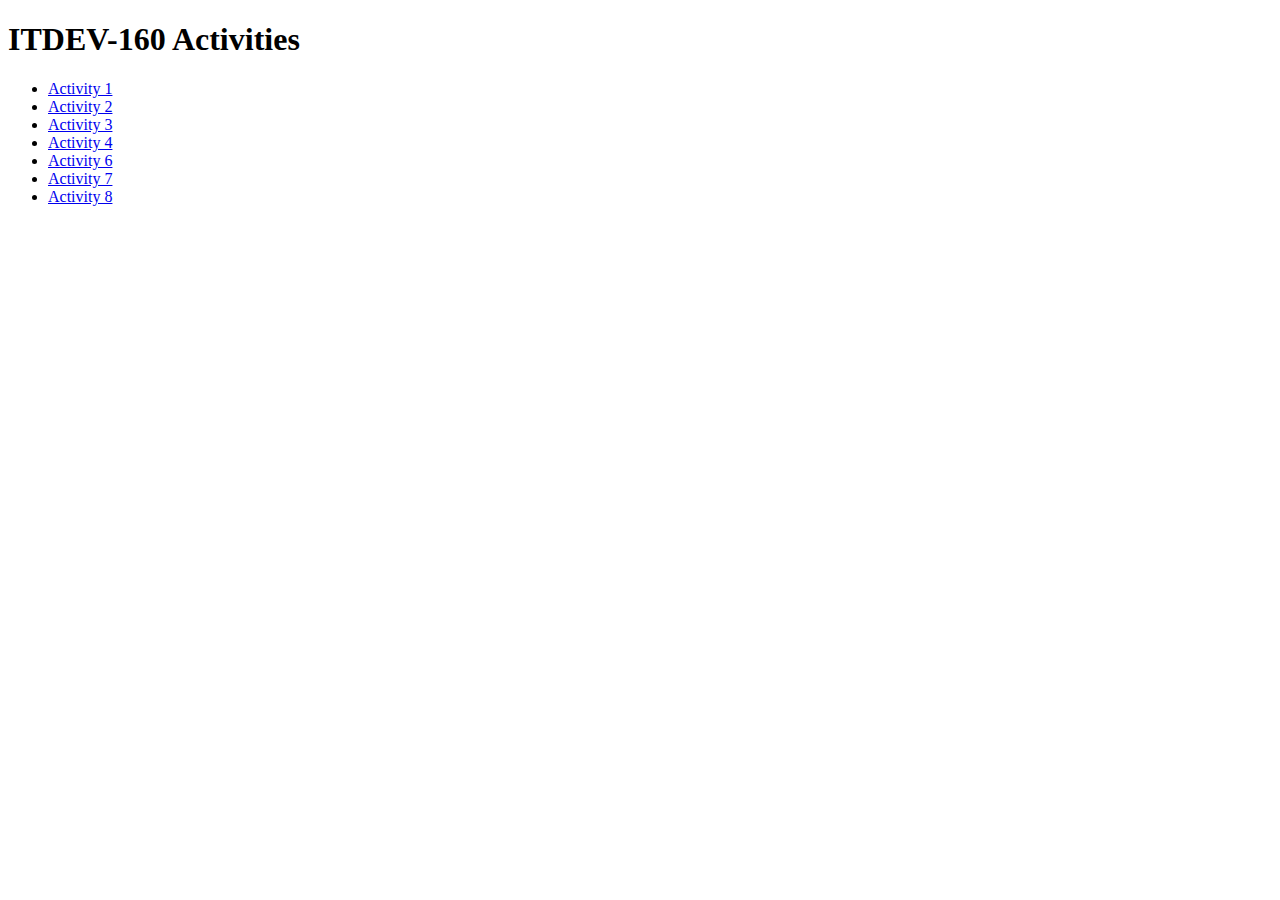
<file: index.html>
<!DOCTYPE html>
<html lang="en">
<head>
  <meta charset="UTF-8">
  <meta http-equiv="X-UA-Compatible" content="IE=edge">
  <meta name="viewport" content="width=device-width, initial-scale=1.0">
  <title>ITDEV-160 Activities</title>
</head>
<body><h1>ITDEV-160 Activities</h1>
  <ul>
    <li><a href="activity-1/index.html">Activity 1</a></li>
    <li><a href="activity-2/index.html">Activity 2</a></li>
    <li><a href="activity-3/index.html">Activity 3</a></li>
    <li><a href="activity-4/index.html">Activity 4</a></li>
    <li><a href="activity-6/index.html">Activity 6</a></li>
    <li><a href="activity-7/index.html">Activity 7</a></li>
    <li><a href="activity-8/index.html">Activity 8</a></li>
  </ul>
</body>
</html>
</file>
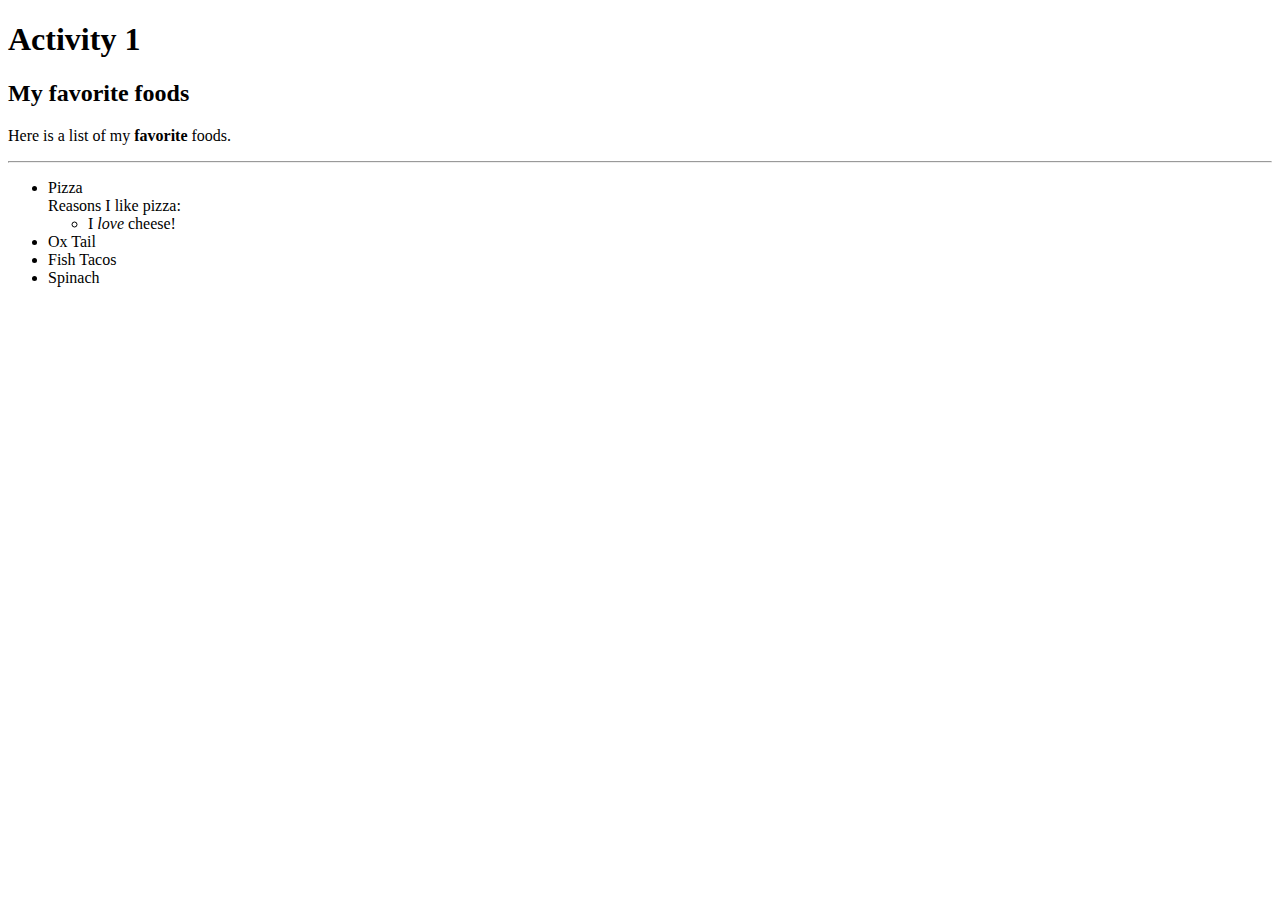
<file: activity-1/index.html>
<!DOCTYPE html>
<html lang="en">
<head>
  <meta charset="UTF-8">
  <meta http-equiv="X-UA-Compatible" content="IE=edge">
  <meta name="viewport" content="width=device-width, initial-scale=1.0">
  <title>Activity 1</title>
</head>
<body>
  <h1>Activity 1</h1>
  <h2>My favorite foods</h2>
  <p>Here is a list of my <strong>favorite</strong> foods.</p>
  <hr>
  <ul>
    <li>Pizza
      <div>Reasons I like pizza:</div>
      <ul>
        <li>I <em>love</em> cheese!</li>
      </ul>
    </li>
    <li>Ox Tail</li>
    <li>Fish Tacos</li>
    <li>Spinach</li>
  </ul>
</body>
</html>
</file>
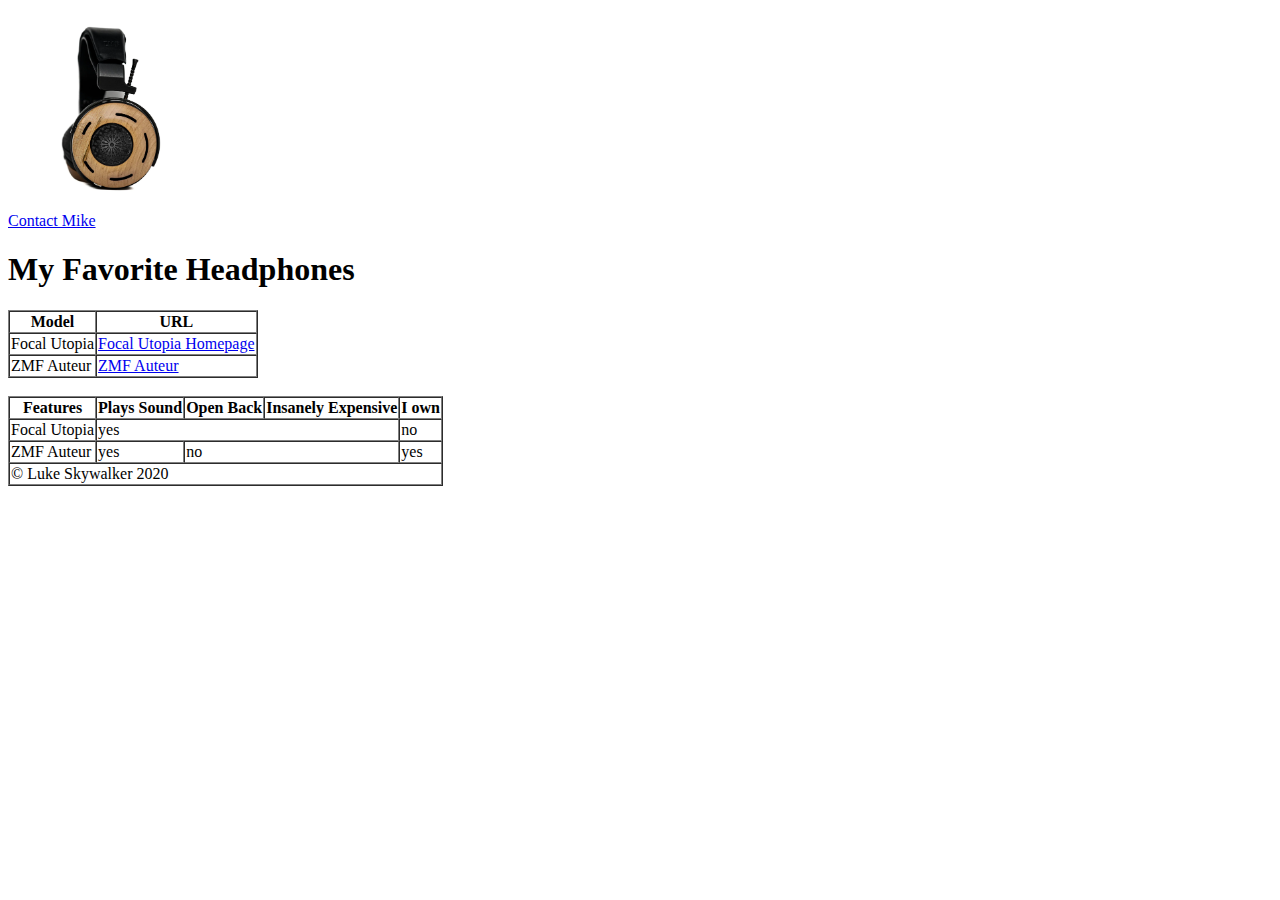
<file: activity-2/index.html>
<!DOCTYPE html>
<html lang="en">
<head>
  <meta charset="UTF-8">
  <meta http-equiv="X-UA-Compatible" content="IE=edge">
  <meta name="viewport" content="width=device-width, initial-scale=1.0">
  <title>Activity 2</title>
</head>
<body>
  <img src="images/headphones.webp" alt="ZMF Auteur" width="200px" height="200px">
  <br>
  <a href="mailto:mike@fake.com">Contact Mike</a>
  <h1>My Favorite Headphones</h1>
  <!-- Simple Table -->
  <table id="simple-table" border="1" cellspacing="0">
    <tr>
      <th>Model</th>
      <th>URL</th>
    </tr>
    <tr>
      <td>Focal Utopia</td>
      <td>
        <a href="https://www.moon-audio.com/focal-utopia-2022-headphones.html?sku=utopia-2022&gclid=EAIaIQobChMIktGA_ZmJ_QIVSm1vBB2RGALcEAQYBCABEgLMN_D_BwE"
          target="_blank">Focal Utopia Homepage</a>
      </td>
    </tr>
    <tr>
      <td>ZMF Auteur</td>
      <td>
        <a href="https://www.zmfheadphones.com/auteur-eikon" target="_blank">ZMF Auteur</a>
      </td>
    </tr>
  </table>
  <br>

  <table id="complex-table" border="1" cellspacing="0">
    <thead>
      <tr>
        <th>Features</th>
        <th scope="column">Plays Sound</th>
        <th scope="column">Open Back</th>
        <th scope="column">Insanely Expensive</th>
        <th scope="column">I own</th>
      </tr>
    </thead>
    <tbody>
      <tr>
        <td scope="row">Focal Utopia</td>
        <td colspan="3">yes</td>
        <td>no</td>
      </tr>
      <tr>
        <td scope="row">ZMF Auteur</td>
        <td>yes</td>
        <td colspan="2">no</td>
        <td>yes</td>
      </tr>
    </tbody>
    <tfoot>
      <td colspan="5">&copy; Luke Skywalker 2020</td>
    </tfoot>
  </table>

</body>
</html>
</file>
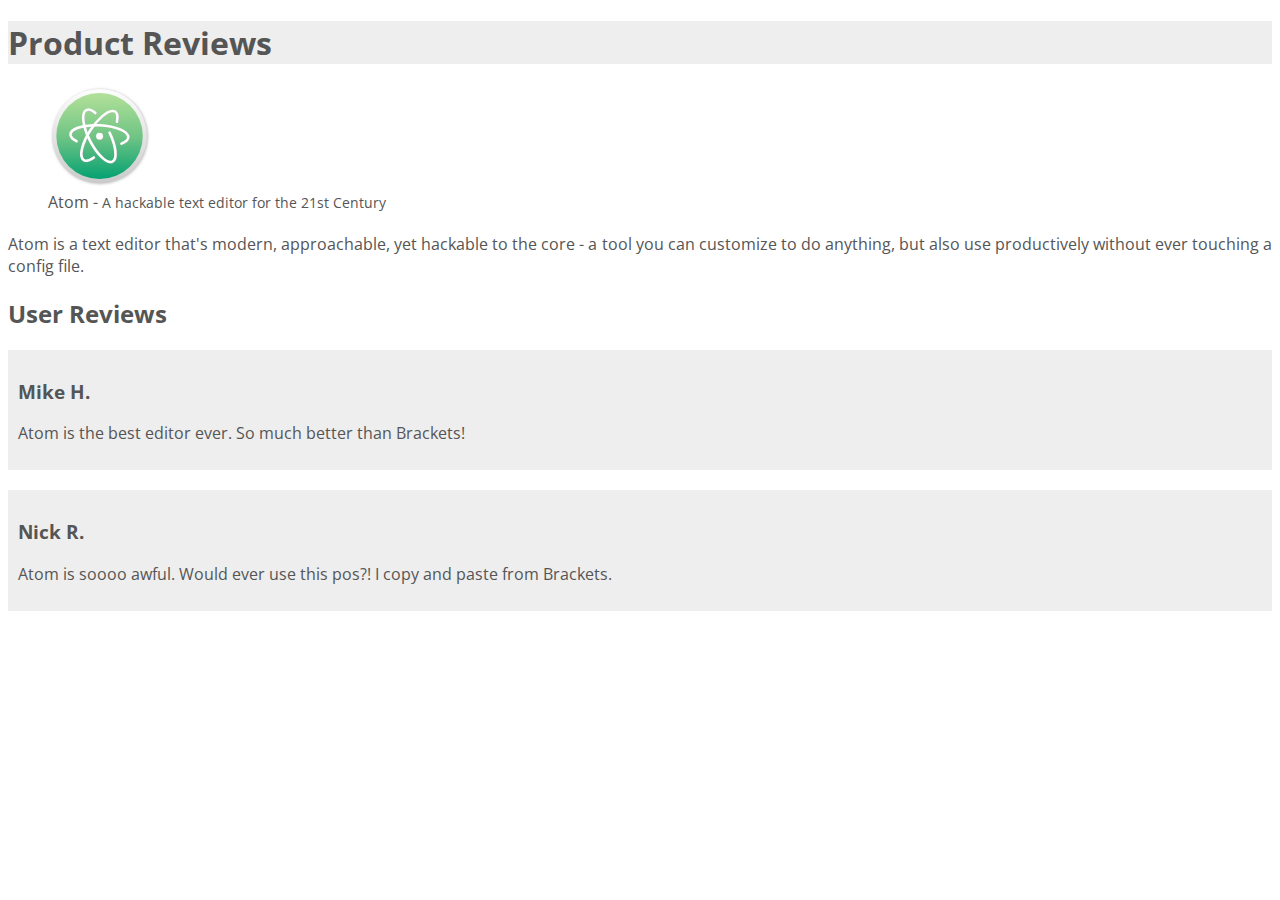
<file: activity-3/index.html>
<!DOCTYPE html>
<html lang="en">
<head>
  <meta charset="UTF-8">
  <meta http-equiv="X-UA-Compatible" content="IE=edge">
  <meta name="viewport" content="width=device-width, initial-scale=1.0">
  <title>Product Reviews</title>
  <link rel="stylesheet" type="text/css" href="https://fonts.googleapis.com/css?family=Open+Sans">
  <link rel="stylesheet" href="css/master.css">
</head>
<body>
  <header>
    <h1>Product Reviews</h1>
  </header>
  <main>
    <figure>
      <img src="images/Atom.svg" alt="Atom text editor">
      <figcaption>
        Atom - <span>A hackable text editor for the 21st Century</span>
      </figcaption>
    </figure>
    <p id="product-description">
      Atom is a text editor that's modern, approachable, yet hackable to the core - 
      a tool you can customize to do anything, but also use productively without ever touching a config file.
    </p>
    <h2> User Reviews</h2>
    <div class="review">
      <h3>Mike H.</h3>
      <p>Atom is the best editor ever. So much better than Brackets!</p>
    </div>
    <div class="review">
      <h3>Nick R.</h3>
      <p>Atom is soooo awful. Would ever use this pos?! I copy and paste from Brackets.</p>
    </div>
  </main>
  <footer></footer>
</body>
</html>
</file>
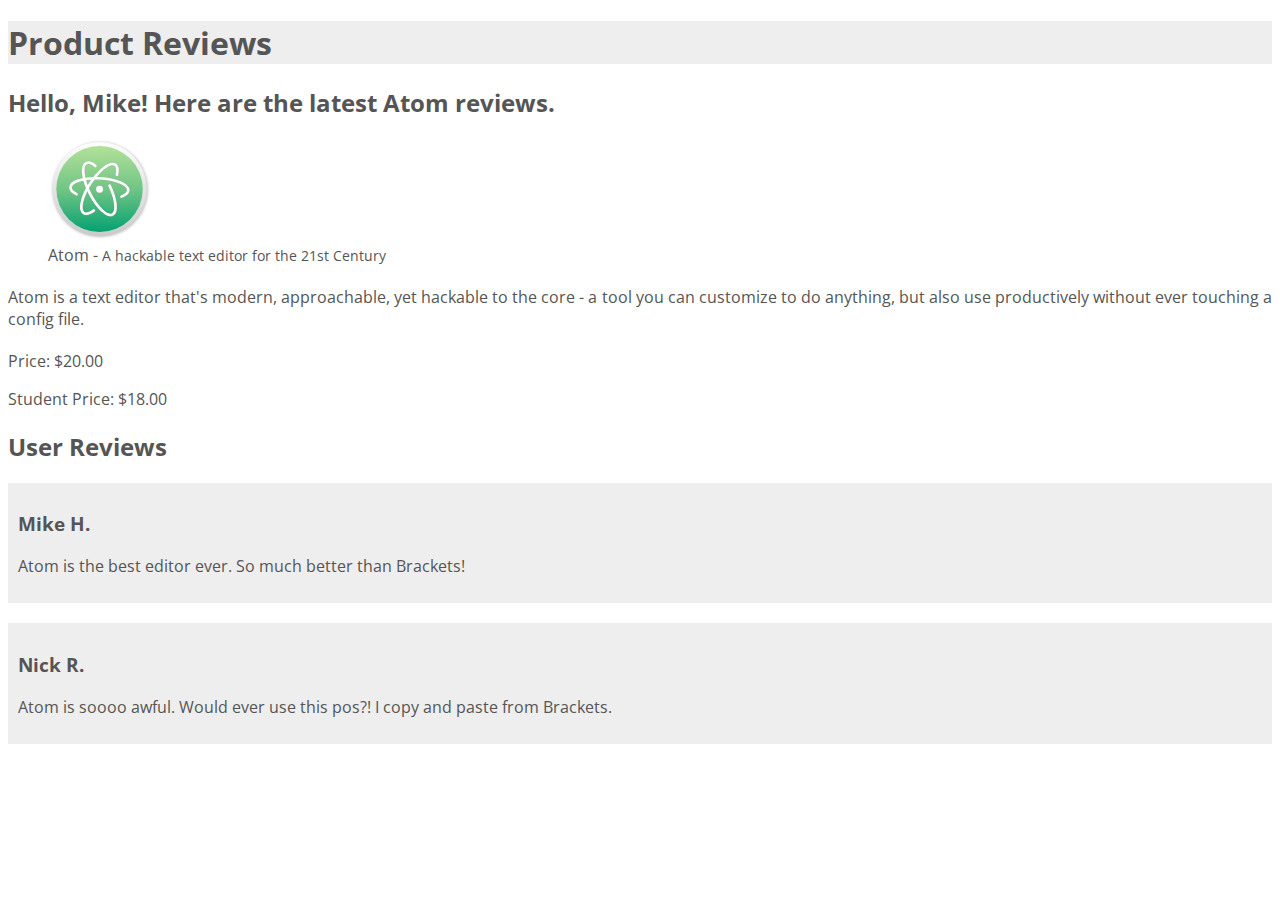
<file: activity-4/index.html>
<!DOCTYPE html>
<html lang="en">
<head>
  <meta charset="UTF-8">
  <meta http-equiv="X-UA-Compatible" content="IE=edge">
  <meta name="viewport" content="width=device-width, initial-scale=1.0">
  <title>Product Reviews</title>
  <link rel="stylesheet" type="text/css" href="https://fonts.googleapis.com/css?family=Open+Sans">
  <link rel="stylesheet" href="css/master.css">
</head>
<body>
  <header>
    <h1>Product Reviews</h1>
    <h2 id="greeting"></h2>
  </header>
  <main>
    <figure>
      <img src="images/Atom.svg" alt="Atom text editor">
      <figcaption>
        Atom - <span>A hackable text editor for the 21st Century</span>
      </figcaption>
    </figure>
    <p id="product-description">
      Atom is a text editor that's modern, approachable, yet hackable to the core - 
      a tool you can customize to do anything, but also use productively without ever touching a config file.
    </p>
    <p>Price: $<span id="price"></span></p>
    <p>Student Price: $<span id="student-price"></span></p>
    <h2>User Reviews</h2>
    <div class="review">
      <h3>Mike H.</h3>
      <p>Atom is the best editor ever. So much better than Brackets!</p>
    </div>
    <div class="review">
      <h3>Nick R.</h3>
      <p>Atom is soooo awful. Would ever use this pos?! I copy and paste from Brackets.</p>
    </div>
  </main>
  <footer></footer>
  <script src="js/scripts.js"></script>
</body>
</html>
</file>
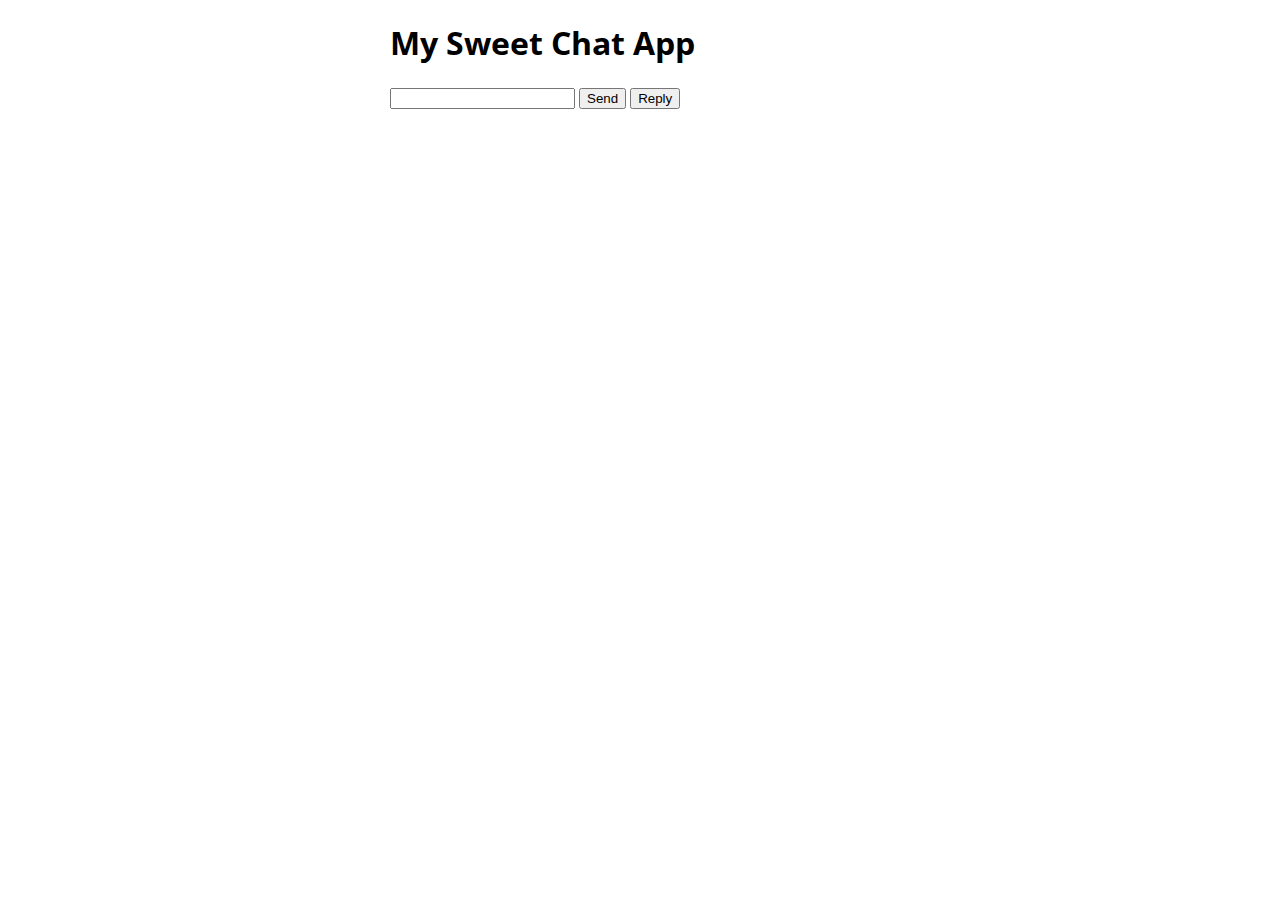
<file: activity-6/index.html>
<!DOCTYPE html>
<html lang="en">
<head>
  <meta charset="UTF-8">
  <meta http-equiv="X-UA-Compatible" content="IE=edge">
  <meta name="viewport" content="width=device-width, initial-scale=1.0">
  <title>My Sweet Chat App</title>
  <link rel="stylesheet" type="text/css" href="https://fonts.googleapis.com/css?family=Open+Sans">
  <link rel="stylesheet" href="css/styles.css">
</head>
<body>
  <header>
    <h1>My Sweet Chat App</h1>
  </header>
  <main>
    <section id="message-container" class="messages"></section>
    <section>
      <input type="text" id="message-input">
      <button id="send-button">Send</button>
      <button id="reply-button">Reply</button>
    </section>
  </main>
  <script src="js/scripts.js"></script>
</body>
</html>
</file>
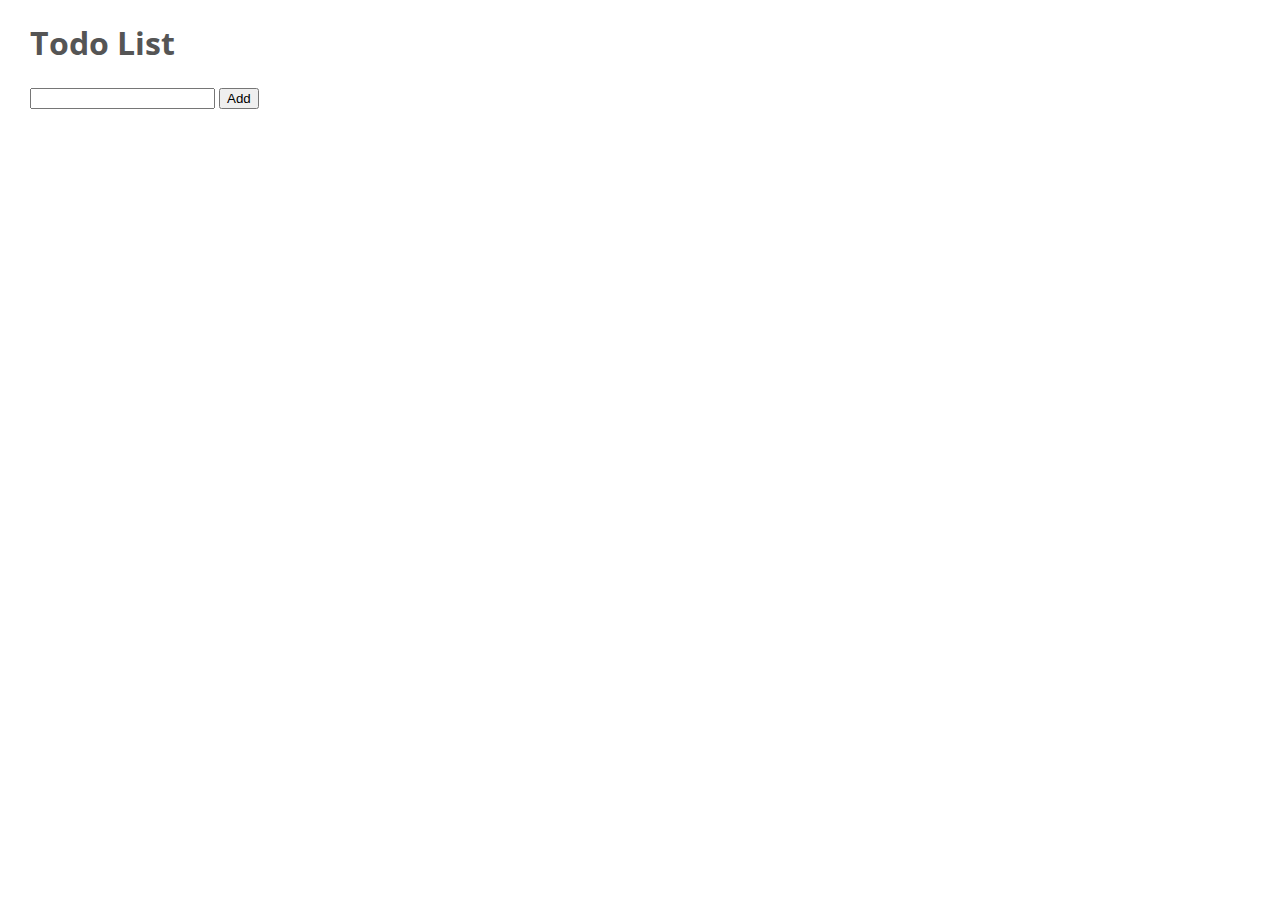
<file: activity-7/index.html>
<!DOCTYPE html>
<html lang="en">
<head>
    <meta charset="UTF-8">
    <meta http-equiv="X-UA-Compatible" content="IE=edge">
    <meta name="viewport" content="width=device-width, initial-scale=1.0">
    <title>Todo List</title>
    <link rel="stylesheet" type="text/css" href="https://fonts.googleapis.com/css?family=Open+Sans">
    <link rel="stylesheet" href="css/styles.css">
</head>
<body>
    <header>
        <h1>Todo List</h1>
    </header>
    <main>
        <section>
            <input type="text" id="input-task">
            <button id="add-task">Add</button>
        </section>
        <section id="todo-list-container">
            <ol id="active-list"></ol>
            <ul id="completed-list"></ul>
        </section>
    </main>
    <script src="js/scripts.js"></script>
</body>
</html>
</file>
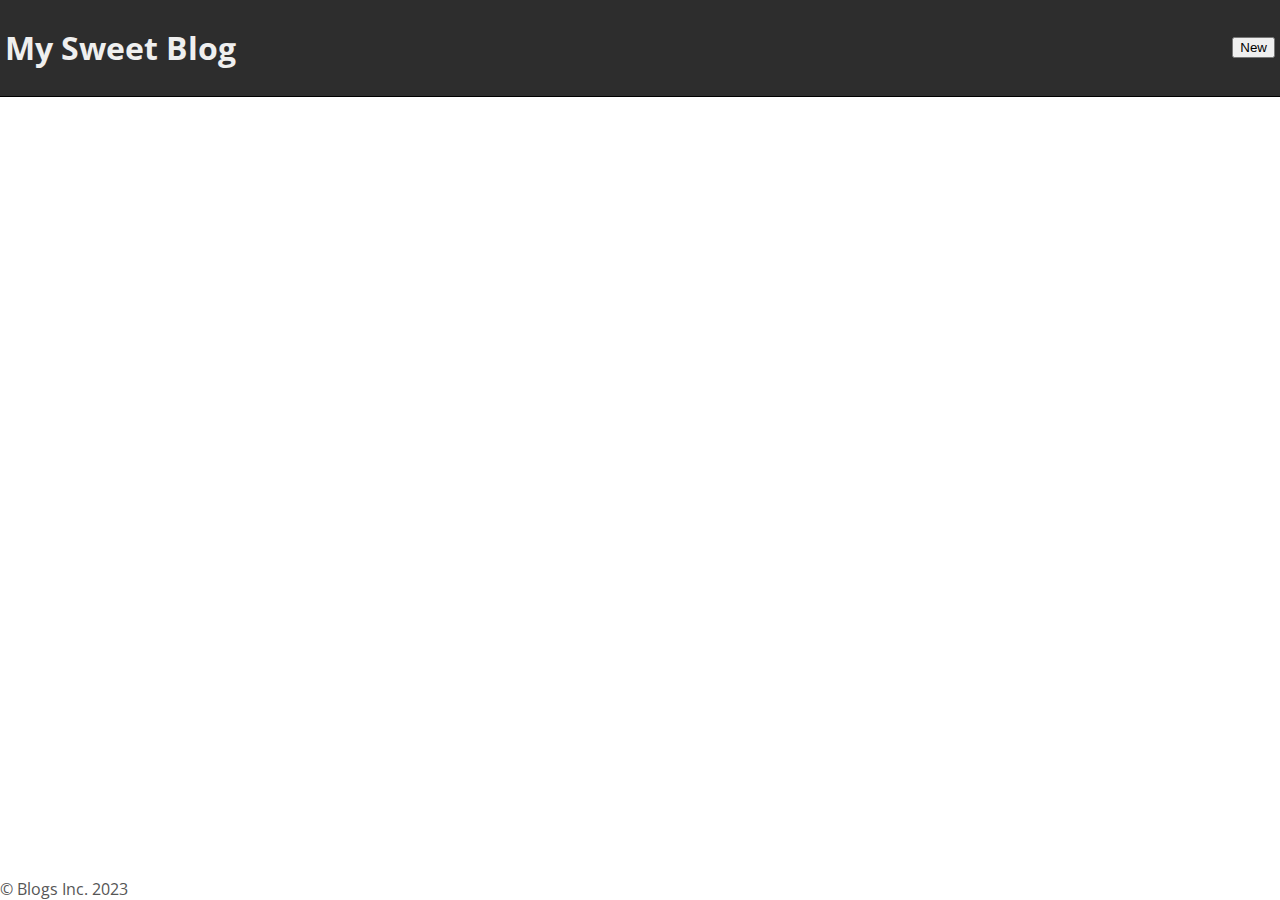
<file: activity-8/index.html>
<!DOCTYPE html>
<html lang="en">
<head>
  <meta charset="UTF-8">
  <meta http-equiv="X-UA-Compatible" content="IE=edge">
  <meta name="viewport" content="width=device-width, initial-scale=1.0">
  <title>Document</title>
  <link rel="stylesheet" type="text/css" href="https://fonts.googleapis.com/css?family=Open+Sans">
  <link rel="stylesheet" href="css/styles.css">
</head>
<body>
  <header>
    <h1 class="header-title">My Sweet Blog</h1>
    <div class="header-menu">
      <button id="new-button">New</button>
    </div>
  </header>
  <main>
    <section id="display-content"></section>
  </main>
  <footer>
    &copy; Blogs Inc. 2023
  </footer>

  <!-- Modal Dialog (hidden by default)-->
  <div class="modal" id="modal-dialog">
    <section>
      <h2>Title</h2>
      <input type="text" id="edit-title-text">
      <span id="edit-title-message"></span>
    </section>
    <section>
      <h2>Content</h2>
      <textarea name="edit-content-text" id="edit-content-text" cols="80" rows="8"></textarea>
      <span id="edit-content-message"></span>
    </section>
    <footer>
      <button id="cancel-button">Cancel</button>
      <button id="save-button">Save</button>
    </footer>
  </div>
  <div id="modal-backdrop"></div>
  <script src="js/scripts.js"></script>
</body>
</html>
</file>
<file: activity-3/css/master.css>
body {
  font-family: "Open Sans", sans-serif;
  color: #555;
}

h1 {
  color: #555;
  background-color: #eee;
}

img {
  height: 100px;
  text-align: left;
}

figcaption span {
  font-size: .85em;
}

p#product-description {
  margin: 20px 0 20px 0;
  text-align: justify;
}

div.review {
  padding: 10px;
  background-color: #eee;
  margin: 20px 0 20px 0;
}

div.review:hover {
  background-color: #bbb;
}
</file>
<file: activity-4/css/master.css>
body {
  font-family: "Open Sans", sans-serif;
  color: #555;
}

h1 {
  color: #555;
  background-color: #eee;
}

img {
  height: 100px;
  text-align: left;
}

figcaption span {
  font-size: .85em;
}

p#product-description {
  margin: 20px 0 20px 0;
  text-align: justify;
}

div.review {
  padding: 10px;
  background-color: #eee;
  margin: 20px 0 20px 0;
}

div.review:hover {
  background-color: #bbb;
}
</file>
<file: activity-6/css/styles.css>
body {
  font-family: 'Open Sans', sans-serif;
  max-width: 500px;
  margin: 0 auto;
}

.messages {
  margin-bottom: 20px;
}

.out-message {
  padding: 5px;
  background-color: lightblue;
}

.in-message {
  padding: 5px;
  background-color: lightseagreen;
}
</file>
<file: activity-7/css/styles.css>
body {
    font-family: 'Open Sans', sans-serif;
    margin: auto 30px;
    color: #555;
}

ul {
    margin: 0;
}

li {
    padding: 5px;
}

#todo-list-container {
    margin-top: 20px;
}

#completed-list {
    list-style-type: none;
}

#completed-list li {
    text-decoration: line-through;
}
</file>
<file: activity-8/css/styles.css>
body {
  display: flex;
  flex-direction: column;
  min-height: 100vh;
  font-family: 'Open Sans', sans-serif;
  color: #555;
  margin: 0;
}

header {
  display: flex;
  padding: 5px;
  color: #efefef;
  background-color: #2D2D2D;
  border-bottom: solid 1px #000;
}

header .header-title {
  display: inline-block;
}

header .header-menu {
  flex-grow: 1;
  display: flex;
  align-items: center;
  justify-content: flex-end;
  color: #777;
  font-size: smaller;
}

main {
  flex: 1;
}

main #display-content {
  padding: 20px;
}

/* modal styles */
#modal-backdrop {
  display: none;
  position: absolute;
  height: 100vh;
  width: 100vw;
  background-color: rgba(0,0,0,0.75);
}

#modal-backdrop.visible {
  display: block;
}

.modal {
  display: none;
  position: absolute;
  padding: 10px;
  border: solid 1px #555;
  background-color: #fff;
  z-index: 99999;
  width: 300px;
  height: 320px;
  top: 50%;
  left: 50%;
  transform: translate(-50%, -50%);
}

.modal.visible {
  display: block;
}

.modal-content {
  width: 300px;
  height: 300px;
}

#edit-title {
  width: 300px;
}

#edit-content-text {
  width: 100%;
  box-sizing: border-box;
}
</file>
